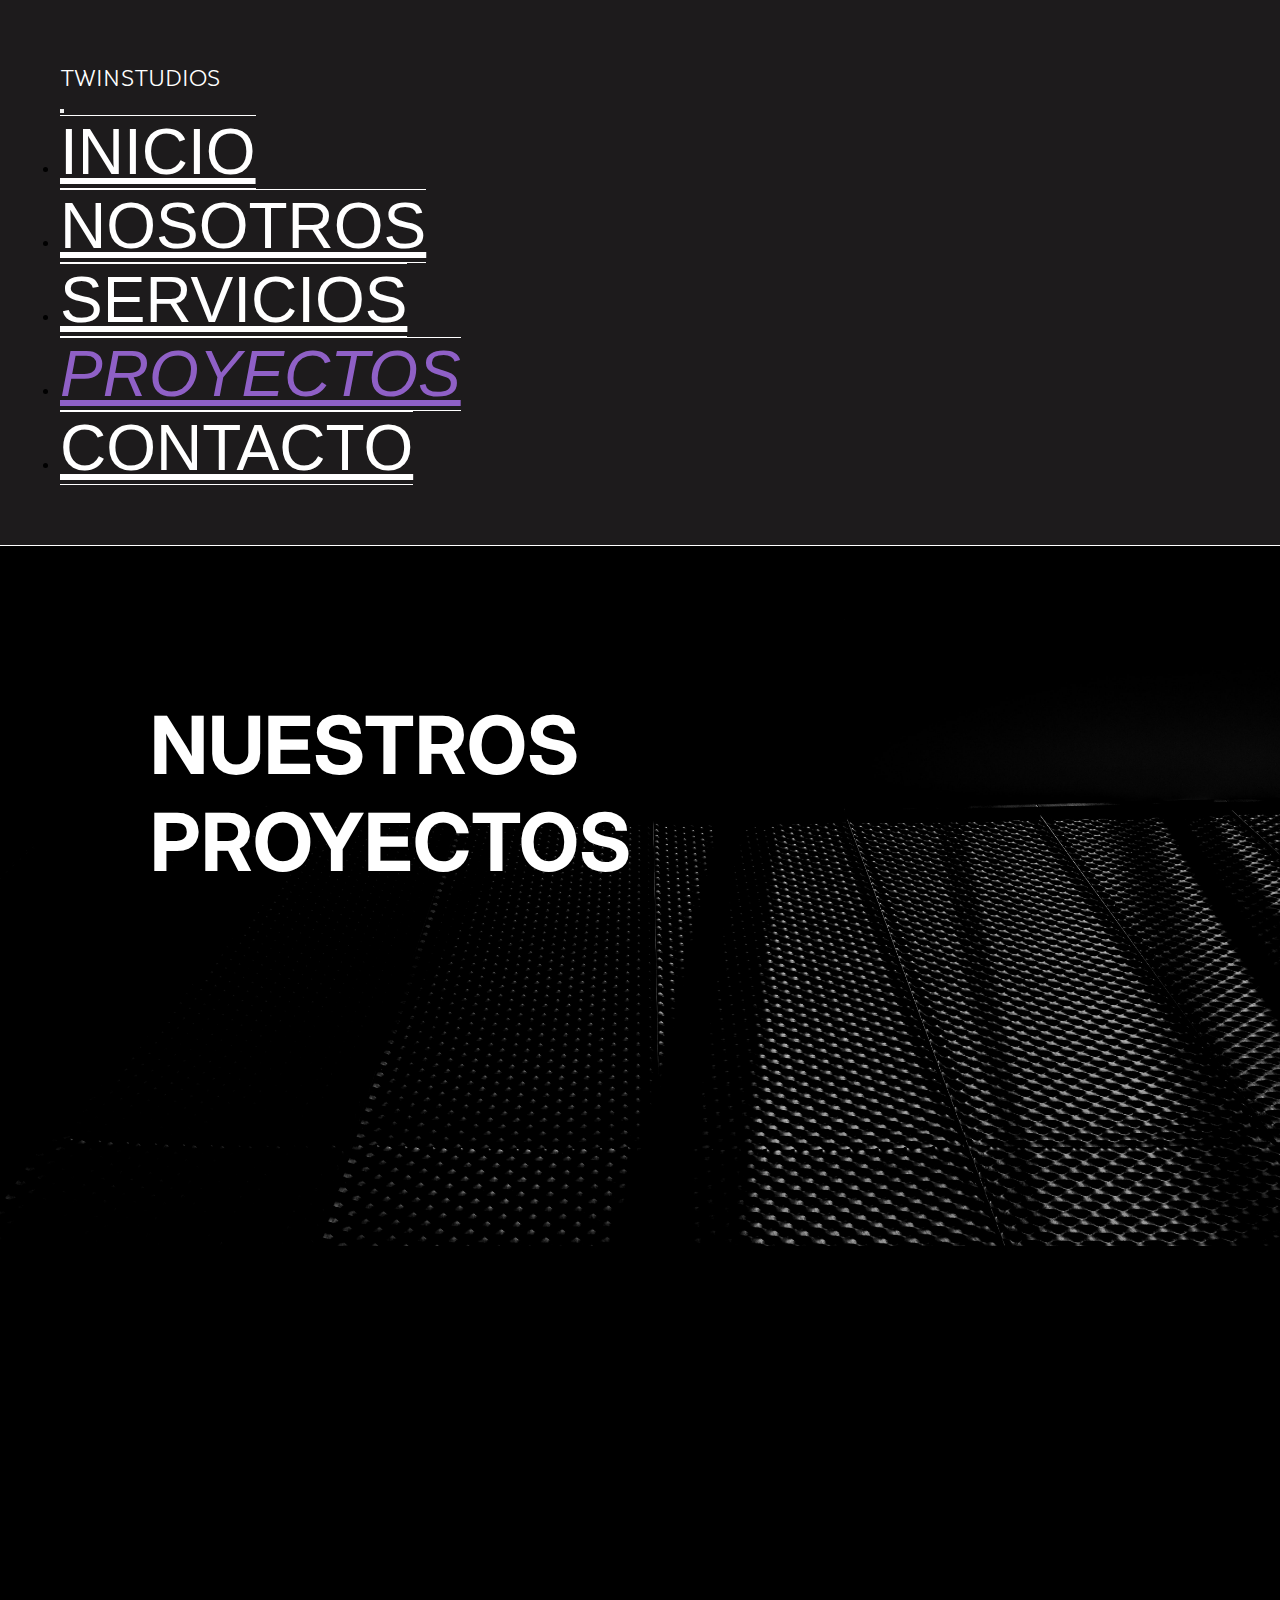
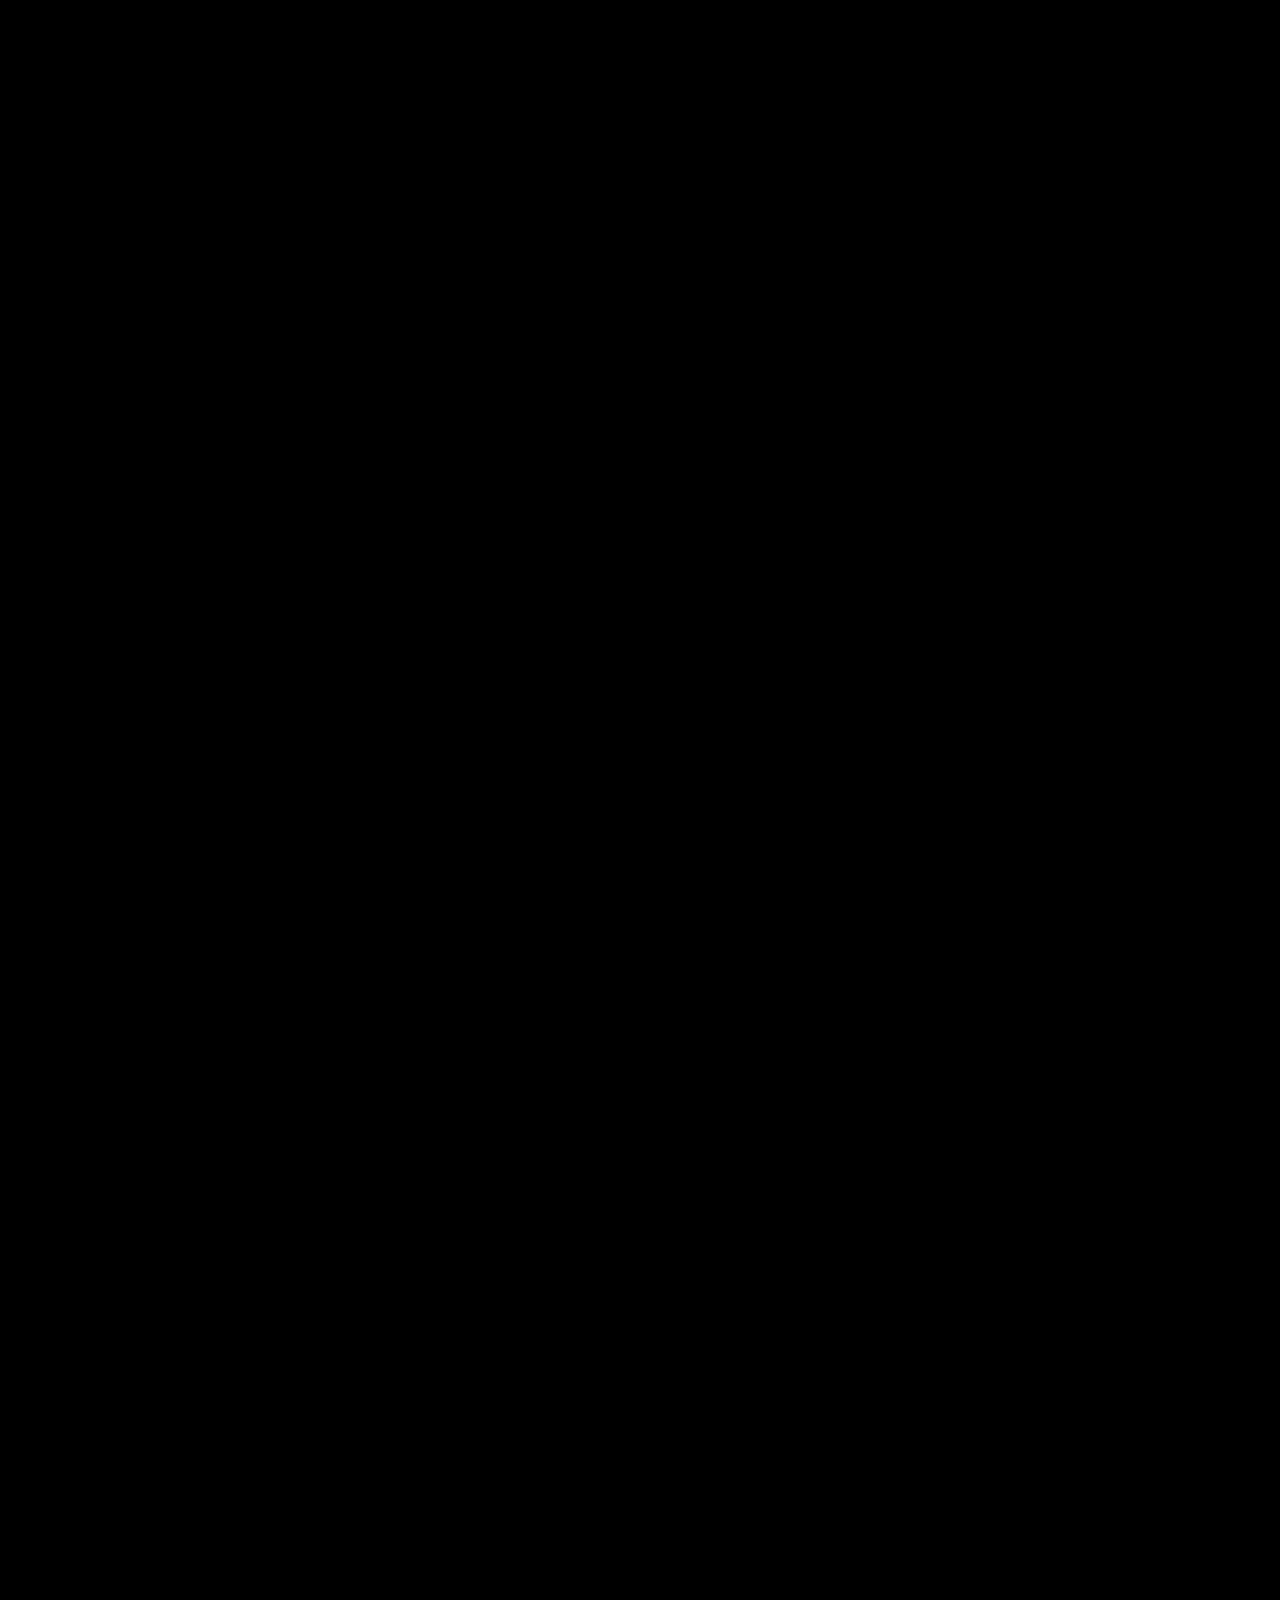
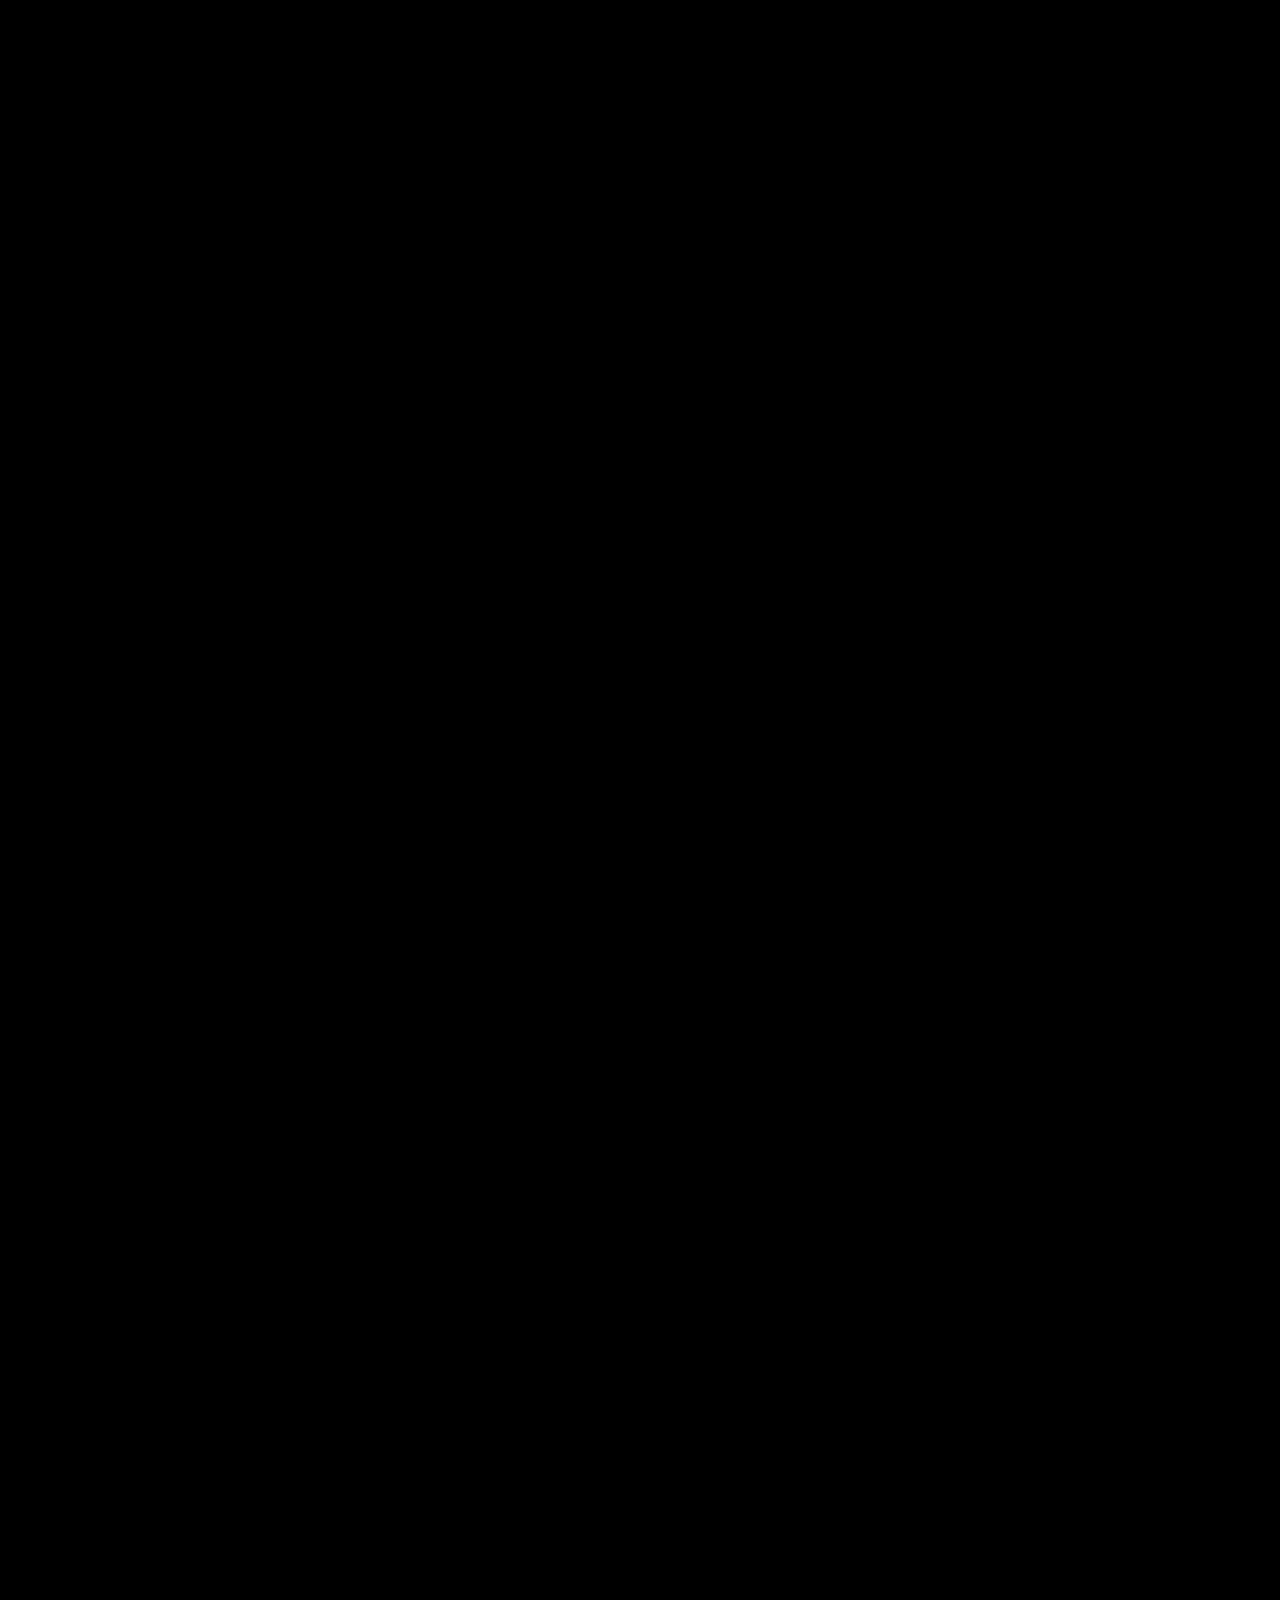
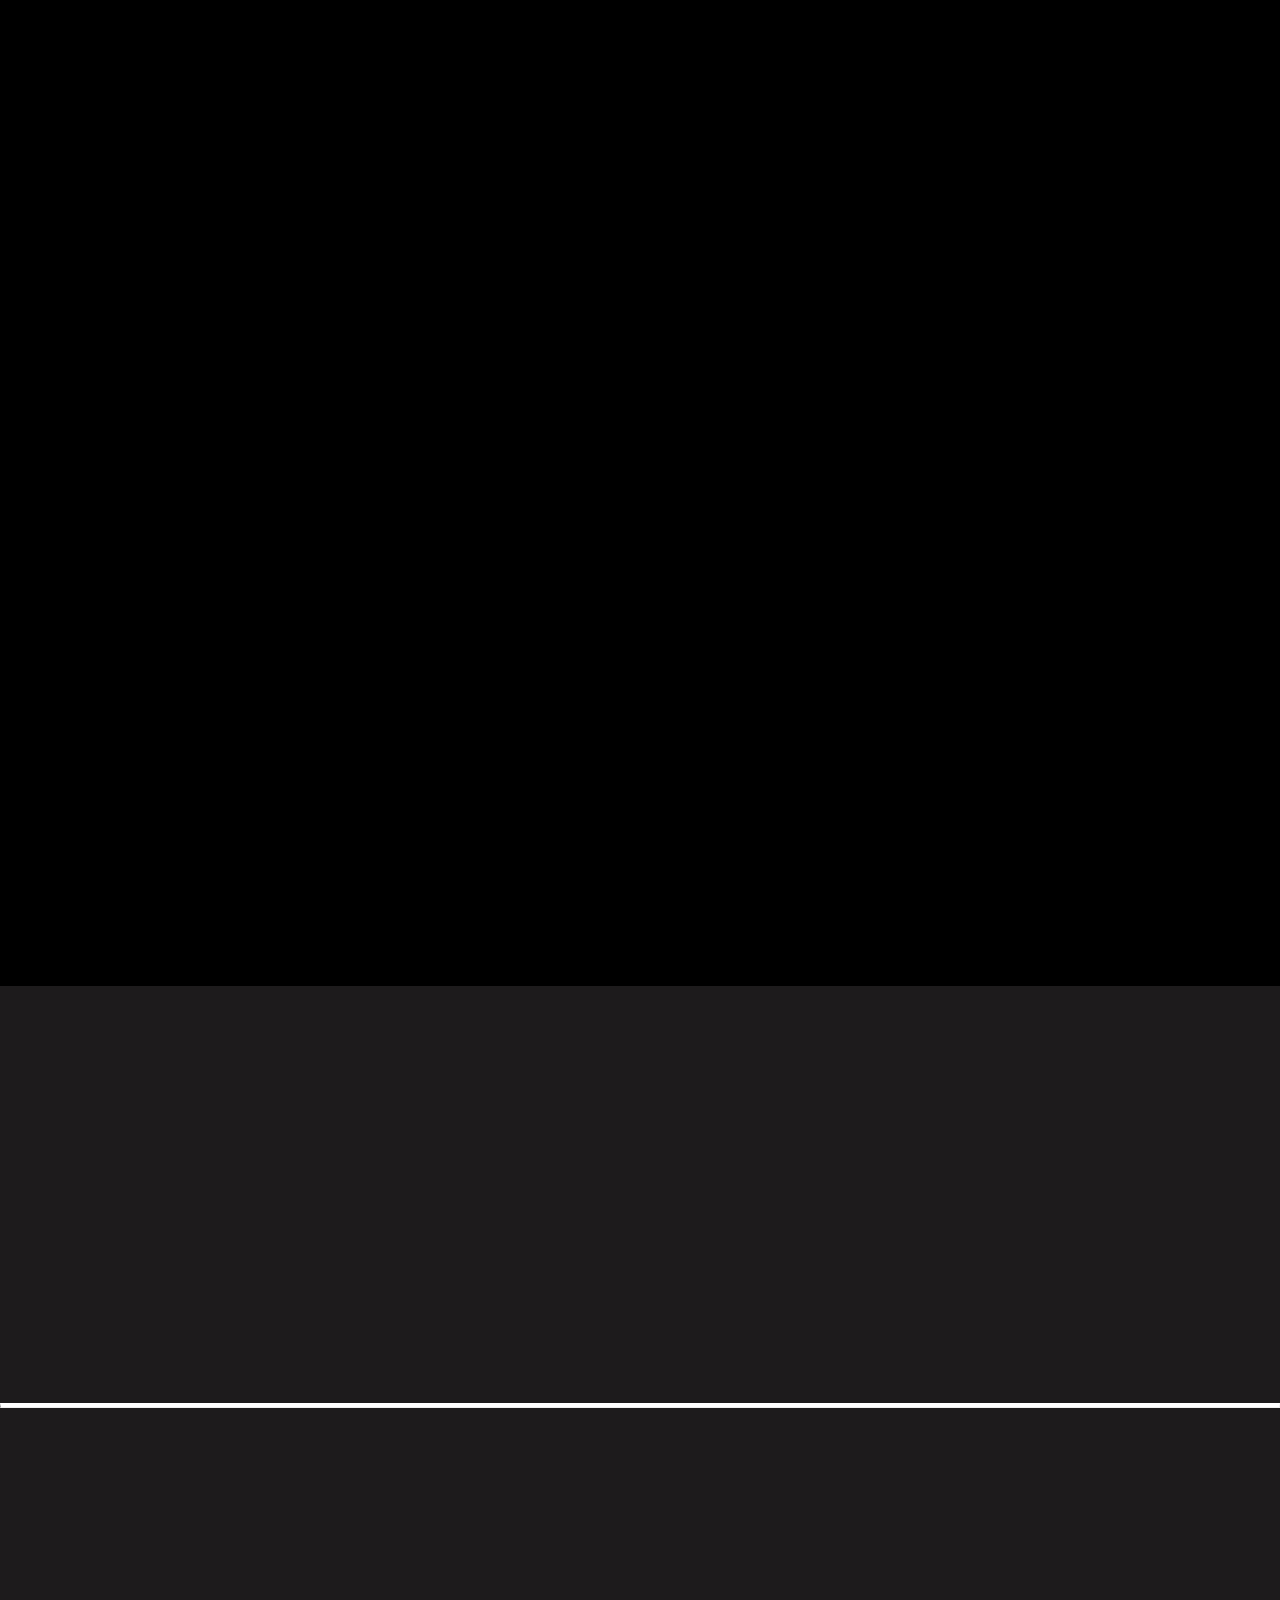
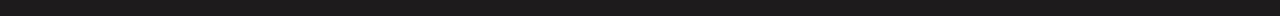
<file: pages/proyectos.html>
<!DOCTYPE html>
<html lang="en">

<head>
    <meta charset="UTF-8">
    <meta http-equiv="X-UA-Compatible" content="IE=edge">
    <meta name="viewport" content="width=device-width, initial-scale=1.0">
    <link rel="shortcut icon" href="../images/favicon/Favicon_TwinStudios.png">
    <title>Proyectos | TwinStudios - Desarrollo Web y Diseño para tu emprendimiento</title>
    <meta name="description"
        content="Deja tu proyecto a los profesionales en TwinStudios! Diseñamos páginas web y marcas creativas para tu emprendimiento">
    <meta name="keywords" content="Diseño Web, Marketing, Branding, Innovación, Moderno">

    <!-- Google Fonts -->
    <link
        href="https://fonts.googleapis.com/css2?family=Gowun+Dodum&family=Staatliches&family=Arimo:ital,wght@0,700;1,400&family=Inter:wght@300;400;700&display=swap"
        rel="stylesheet">

    <!-- CSS -->
    <link rel="stylesheet" href="../css/styles.css">
    <!-- BOOTSTRAP -->
    <link href="https://cdn.jsdelivr.net/npm/bootstrap@5.1.0/dist/css/bootstrap.min.css" rel="stylesheet"
        integrity="sha384-KyZXEAg3QhqLMpG8r+8fhAXLRk2vvoC2f3B09zVXn8CA5QIVfZOJ3BCsw2P0p/We" crossorigin="anonymous">
    <!-- FONTAWESOME -->
    <link href="https://cdnjs.cloudflare.com/ajax/libs/font-awesome/5.13.0/css/all.min.css" rel="stylesheet">
    <!-- AOS -->
    <link rel="stylesheet" href="https://unpkg.com/aos@next/dist/aos.css" />


</head>

<body>
    <nav class="navbar navbar-style navbar-border navbar-dark sticky-top">
        <div class="container-fluid navbar-style">
            <a class="navbar-logo" href="../index.html">TWINSTUDIOS</a>
            <button class="navbar-toggler" type="button" data-bs-toggle="offcanvas" data-bs-target="#offcanvasNavbar"
                aria-controls="offcanvasNavbar">
                <span class="nav-icon navbar-toggler-icon"></span>
            </button>
            <div class="offcanvas offcanvas-end bg-dark" tabindex="-1" id="offcanvasNavbar"
                aria-labelledby="offcanvasNavbarLabel">
                <div class="offcanvas-header">
                    <button type="button" class="btn-close btn-close-white text-reset" data-bs-dismiss="offcanvas"
                        aria-label="Close"></button>
                </div>
                <div class="offcanvas-body">
                    <ul class="navbar-nav justify-content-end flex-grow-1 pe-3">
                        <li class="nav-item">
                            <a class="nav-link" href="../index.html">INICIO</a>
                        </li>
                        <li class="nav-item">
                            <a class="nav-link" href="nosotros.html">NOSOTROS</a>
                        </li>
                        <li class="nav-item">
                            <a class="nav-link" href="servicios.html">SERVICIOS</a>
                        </li>
                        <li class="nav-item">
                            <a class="active-link nav-link" href="#">PROYECTOS</a>
                        </li>
                        <li class="nav-item">
                            <a class="nav-link" href="contacto.html">CONTACTO</a>
                        </li>
                    </ul>
                </div>
            </div>
        </div>
    </nav>
    <main id="proyectos">
        <div id="us" class="fluid-container">
            <div class="project-intro row">
                <div class="col-xxl-4 col-sm-12">
                    <h1 class="project-title" data-aos="zoom-in">NUESTROS <br> PROYECTOS</h1>
                </div>
            </div>

        </div>
        <section id="gallery" class="gallery">
            <div class="container-fluid" data-aos="fade-up" data-aos-delay="100">
                <div class="row">
                    <div class="col-lg-6 col-md-4">
                        <div class="gallery-item">
                            <a href="../images/projects/web-1.jpg" class="gallery-lightbox" data-gall="gallery-item">
                                <img src="../images/projects/web-1.jpg" alt="" class="img-fluid">
                            </a>
                        </div>
                    </div>

                    <div class="col-lg-6 col-md-4">
                        <div class="gallery-item">
                            <a href="../images/projects/web-2.jpg" class="gallery-lightbox" data-gall="gallery-item">
                                <img src="../images/projects/web-2.jpg" alt="" class="img-fluid">
                            </a>
                        </div>
                    </div>

                    <div class="col-lg-3 col-md-4">
                        <div class="gallery-item">
                            <a href="../images/projects/web-3.jpg" class="gallery-lightbox" data-gall="gallery-item">
                                <img src="../images/projects/web-3.jpg" alt="" class="img-fluid">
                            </a>
                        </div>
                    </div>

                    <div class="col-lg-3 col-md-4">
                        <div class="gallery-item">
                            <a href="../images/projects/web-4.jpg" class="gallery-lightbox" data-gall="gallery-item">
                                <img src="../images/projects/web-4.jpg" alt="" class="img-fluid">
                            </a>
                        </div>
                    </div>

                    <div class="col-lg-3 col-md-4">
                        <div class="gallery-item">
                            <a href="../images/projects/web-5.jpg" class="gallery-lightbox" data-gall="gallery-item">
                                <img src="../images/projects/web-5.jpg" alt="" class="img-fluid">
                            </a>
                        </div>
                    </div>

                    <div class="col-lg-3 col-md-4">
                        <div class="gallery-item">
                            <a href="../images/projects/brand-3.jpg" class="gallery-lightbox" data-gall="gallery-item">
                                <img src="../images/projects/brand-3.jpg" alt="" class="img-fluid">
                            </a>
                        </div>
                    </div>

                    <div class="col-lg-3 col-md-4">
                        <div class="gallery-item">
                            <a href="../images/projects/brand-2.jpg" class="gallery-lightbox" data-gall="gallery-item">
                                <img src="../images/projects/brand-2.jpg" alt="" class="img-fluid">
                            </a>
                        </div>
                    </div>

                    <div class="col-lg-3 col-md-4">
                        <div class="gallery-item">
                            <a href="../images/projects/brand-1.jpg" class="gallery-lightbox" data-gall="gallery-item">
                                <img src="../images/projects/brand-1.jpg" alt="" class="img-fluid">
                            </a>
                        </div>
                    </div>

                    <div class="col-lg-3 col-md-4">
                        <div class="gallery-item">
                            <a href="../images/projects/brand-4.jpg" class="gallery-lightbox" data-gall="gallery-item">
                                <img src="../images/projects/brand-4.jpg" alt="" class="img-fluid">
                            </a>
                        </div>
                    </div>

                    <div class="col-lg-3 col-md-4">
                        <div class="gallery-item">
                            <a href="../images/projects/brand-5.jpg" class="gallery-lightbox" data-gall="gallery-item">
                                <img src="../images/projects/brand-5.jpg" alt="" class="img-fluid">
                            </a>
                        </div>
                    </div>
                </div>
        </section><!-- End Gallery Section -->
        </div>
    </main>

    <footer id="footer" class="fluid-container">
        <div data-aos="zoom-in" class="row justify-content-center footer-main-box">
            <div class="col-xxl-4 col-sm-12 align-content-center">
                <a class="navbar-logo" href="index.html">TWINSTUDIOS</a>
            </div>
            <div class="col-xxl-2 col-sm-12 footer-element">
                <a class="footer-item" href="nosotros.html">Nosotros</a>
                <ul>
                    <a class="footer-item2" href="nosotros.html">
                        <li>¿Quiénes somos?</li>
                    </a>
                    <a class="footer-item2" href="nosotros.html">
                        <li>Conócenos</li>
                    </a>
                </ul>
            </div>
            <div class="col-xxl-2 col-sm-12 footer-element">
                <a class="footer-item" href="proyectos.html">Proyectos</a>
                <ul>
                    <a class="footer-item2" href="proyectos.html">
                        <li>Diseño Web</li>
                    </a>
                    <a class="footer-item2" href="proyectos.html">
                        <li>Branding</li>
                    </a>
                </ul>
            </div>
            <div class="col-xxl-2 col-sm-12 footer-element">
                <a class="footer-item" href="contacto.html">Contacto</a>
                <ul>
                    <a class="footer-item2" href="contacto.html">
                        <li>Cotiza Aquí</li>
                    </a>
                </ul>
            </div>
        </div>
        <hr class="linea">
        <div data-aos="zoom-in" class="row justify-content-between padded-top redes">
            <div class="col-xxl-6 col-sm-12 padded-left">
                <div class="col-sm-12"><a class="footer-conditions" href="#">Condiciones de uso</a></div>
                <div class="col-sm-12"><a class=" footer-conditions" href="#">Políticas de privacidad</a></div>
            </div>
            <div class="col-xxl-4 col-sm-12">
                <a href="https://www.facebook.com/" target="_blank"><i class="fab fa-facebook-f"></i></a>
                <a href="https://www.instagram.com/" target="_blank"><i class=" fab fa-instagram"></i></a>
                <a href="https://www.linkedin.com/" target="_blank"><i class=" fab fa-linkedin-in"></i></a>
                <a href="https://web.whatsapp.com/" target="_blank"><i class=" fab fa-whatsapp"></i></a>
            </div>
        </div>
    </footer>
    <script src="https://cdn.jsdelivr.net/npm/bootstrap@5.1.0/dist/js/bootstrap.bundle.min.js"
        integrity="sha384-U1DAWAznBHeqEIlVSCgzq+c9gqGAJn5c/t99JyeKa9xxaYpSvHU5awsuZVVFIhvj" crossorigin="anonymous">
    </script>
    <script src="https://unpkg.com/aos@next/dist/aos.js"></script>
    <script>
        AOS.init();
    </script>
    <script src="../assets/js/main.js"></script>

</body>


</html>
</file>
<file: css/styles.css>
@charset "UTF-8";
/* Hero */
.hero {
  background-color: #1d1b1c; }

.hero-section {
  padding-top: 200px; }

#typed {
  color: #8f60c6; }

.image img {
  width: 1150px;
  height: 780px;
  transform: translate(-410px, 120px); }

.subtitle {
  color: white;
  font-size: 25px;
  line-height: 0.9;
  letter-spacing: 2px;
  font-weight: 500; }

.texto {
  color: rgba(145, 145, 145, 0.762);
  font-size: 15px;
  max-width: 400px; }

.btn-full {
  background-color: #8f60c6;
  border-radius: 4px;
  border: none;
  color: white;
  width: 100%;
  padding: 10px; }

.btn-full:hover {
  background-color: #8f60c6; }

.btn-line {
  background-color: #1d1b1c;
  border-radius: 4px;
  border: solid 1px #8f60c6;
  color: white;
  width: 100%;
  padding: 10px; }

.btn-line {
  position: relative;
  width: 100%;
  padding: 10px;
  color: white;
  border: 1px #8f60c6 solid;
  border-radius: 4px;
  outline: 0;
  overflow: hidden;
  background: none;
  z-index: 1;
  cursor: pointer;
  transition: 0.08s ease-in;
  -o-transition: 0.08s ease-in;
  -ms-transition: 0.08s ease-in;
  -moz-transition: 0.08s ease-in;
  -webkit-transition: 0.08s ease-in; }

.fill:hover {
  color: white; }

.fill:before {
  content: "";
  position: absolute;
  background: #8f60c6;
  bottom: 0;
  left: 0;
  right: 100%;
  top: 0;
  z-index: -1;
  transition: right 0.2s ease-in; }

.fill:hover:before {
  right: 0; }

/* Description */
#description {
  background: linear-gradient(45deg, #8f60c6, #41358d, #715df5, #555075);
  background-size: 600% 100%;
  padding-top: 100px;
  padding-bottom: 100px;
  animation: gradient 16s linear infinite;
  animation-direction: alternate; }

.text-description {
  font-size: 25px;
  color: white;
  text-align: center; }

.text-focus-in {
  -webkit-animation: text-focus-in 1s cubic-bezier(0.55, 0.085, 0.68, 0.53) 2s both;
  animation: text-focus-in 1s cubic-bezier(0.55, 0.085, 0.68, 0.53) 2s both; }

/* Services */
#services {
  background-color: #1d1b1c;
  padding-top: 100px;
  padding-bottom: 150px; }

.od-tab-menu {
  border: 1px solid white;
  border-radius: 999px; }

.tabs-width {
  width: auto !important; }

.tab-link {
  background-color: #1d1b1c;
  color: white;
  border-radius: 999px;
  border: none;
  padding: 5px;
  padding-left: 20px;
  padding-right: 20px; }

.active {
  background-color: white !important;
  color: #1d1b1c !important;
  border-radius: 999px; }

.active-tab {
  background-color: #1d1b1c !important; }

.row {
  --bs-gutter-x: none !important; }

.clients-bg {
  background-color: #1d1b1c; }

.clients-title {
  color: white;
  text-align: center;
  font-weight: 700; }

.swiper {
  width: 100%;
  height: 100%;
  background-color: #1d1b1c; }

.swiper-slide {
  text-align: center;
  font-size: 18px;
  display: -webkit-box;
  display: -ms-flexbox;
  display: -webkit-flex;
  display: flex;
  -webkit-box-pack: center;
  -ms-flex-pack: center;
  -webkit-justify-content: center;
  justify-content: center;
  -webkit-box-align: center;
  -ms-flex-align: center;
  -webkit-align-items: center;
  align-items: center; }

.swiper-slide img {
  width: 100%; }

.swiper-button-prev:after {
  color: #8f60c6; }

.swiper-button-next:after {
  color: #8f60c6; }

.swiper-pagination .swiper-pagination-bullet {
  opacity: 1;
  border: #8f60c6 solid 1px;
  background-color: transparent; }

.swiper-pagination .swiper-pagination-bullet-active {
  background-color: #8f60c6; }

/* Clients */
#clients {
  height: 500px;
  background-color: #eeeeee; }

.circle img {
  border-radius: 100%; }

/*Us*/
.us-intro {
  background-image: url("../images/black.jpg");
  background-repeat: no-repeat;
  background-size: cover;
  height: 700px; }

.transparent {
  background-color: transparent !important; }

.us-title {
  font-weight: bold;
  padding-top: 150px;
  padding-left: 150px;
  color: white;
  font-size: 80px; }

.padded-us {
  padding: 200px; }

.message {
  color: white;
  font-size: 30px;
  text-align: center; }

.message::before {
  content: "“";
  font-size: 100px;
  position: absolute;
  color: #8f60c6;
  transform: translate(-50px, -50px);
  font-family: "Staatliches", cursive;
  font-weight: bold; }

#values {
  background-color: #eeeeee;
  padding-bottom: 100px; }

.number {
  font-family: "Helvetica";
  font-size: 150px;
  border-bottom: solid 2px gray;
  padding-top: 50px; }

.main-title {
  font-family: "Helvetica";
  font-size: 80px;
  text-transform: uppercase;
  padding-top: 20px; }

.main-par {
  font-size: 20px;
  padding-bottom: 50px; }

/* MOBILE */
@media (max-width: 576px) {
  .main-title {
    font-size: 60px; }
  .us-title {
    font-size: 50px;
    text-align: center;
    padding-left: 0px; }
  .us-intro {
    background-image: url("../images/black-pyramid.jpg");
    background-repeat: no-repeat;
    background-size: cover;
    height: 500px; }
  .padded-us {
    padding-top: 0px; } }

/* Contact */
#contact {
  background-color: #1d1b1c;
  padding-top: 100px;
  padding-bottom: 50px; }

.contact-title {
  color: white;
  text-align: center;
  text-transform: uppercase;
  font-size: 50px;
  padding-bottom: 10px; }

.contact-subtitle {
  color: #dfdfdf;
  text-align: center;
  font-size: 15px; }

.form-label {
  font-family: "Inter", sans-serif !important;
  color: #dfdfdf;
  padding-top: 10px; }

.form-control {
  background-color: #1d1b1c !important;
  color: white !important; }

.form-select {
  background-color: #1d1b1c !important;
  color: white !important; }

option,
select {
  color: white; }

.btn-form {
  background: linear-gradient(45deg, #8f60c6, #41358d, #715df5, #555075);
  background-size: 600% 100%;
  padding-top: 100px;
  padding-bottom: 100px;
  animation: gradient 8s linear infinite;
  animation-direction: alternate;
  border-radius: 4px;
  border: none;
  width: 100%;
  padding: 10px;
  color: white; }

.btn-form:hover {
  box-shadow: -5px 10px rgba(116, 45, 196, 0.176); }

/* Media queries */
/* MOBILE */
@media (max-width: 575.98px) {
  #contact {
    padding-top: 100px;
    padding-bottom: 50px; }
  .contact-title {
    font-size: 35px; }
  .contact-subtitle {
    color: #dfdfdf;
    text-align: center;
    font-size: 15px;
    padding-bottom: 20px; }
  .form-control {
    width: 80% !important;
    margin: auto;
    text-align: center; }
  .form-select {
    width: 80% !important;
    margin: auto; }
  .form-item {
    text-align: center; }
  .form-label {
    width: 50%; }
  .btn-form {
    width: 80%; } }

/* TABLET */
@media (max-width: 767.98px) {
  .nav-link {
    font-size: 2rem; }
  .hero-section {
    padding-top: 50px;
    justify-content: center;
    text-align: center; }
  .image {
    padding: 20px; }
  .image img {
    width: 375px;
    height: 250px;
    transform: translate(0px, 0px); }
  .padding {
    padding: 10px; }
  .btn-full {
    width: 80%; }
  .btn-line {
    width: 80%; }
  /* Description */
  .text-description {
    font-size: 25px;
    color: white;
    text-align: center;
    padding: 20px; }
  /* Footer */
  #footer {
    background-color: #1d1b1c;
    padding-top: 50px;
    padding-bottom: 50px; }
  .footer-main-box {
    padding-bottom: 20px;
    text-align: center; }
  .footer-element ul {
    padding: 10px;
    text-align: center; }
    .footer-element ul li {
      list-style: none; }
  .linea {
    border-top: 4px solid white; }
  .footer-conditions {
    padding: 0px; }
  .padded-left {
    padding-left: 0px !important; }
  .redes {
    text-align: center; } }

#project {
  background-color: #1d1b1c; }

/*Us*/
.project-intro {
  background-image: url("../images/black.jpg");
  background-repeat: no-repeat;
  background-size: cover;
  height: 700px; }

.project-title {
  font-weight: bold;
  padding-top: 150px;
  padding-left: 150px;
  color: white;
  font-size: 80px; }

.gallery-lightbox {
  filter: grayscale(90%);
  -webkit-filter: grayscale(90%);
  transition-duration: 1s; }

.gallery-lightbox:hover {
  filter: none;
  -webkit-filter: grayscale(0);
  transition-duration: 1s; }

/* MOBILE */
@media (max-width: 576px) {
  .main-title {
    font-size: 60px; }
  .project-title {
    font-size: 50px;
    text-align: center;
    padding-left: 0px; }
  .project-intro {
    background-image: url("../images/black-pyramid.jpg");
    background-repeat: no-repeat;
    background-size: cover;
    height: 500px; } }

/* Animations */
@keyframes gradient {
  0% {
    background-position: 0%; }
  100% {
    background-position: 100%; } }

@-webkit-keyframes text-focus-in {
  0% {
    -webkit-filter: blur(12px);
    filter: blur(12px);
    opacity: 0; }
  100% {
    -webkit-filter: blur(0px);
    filter: blur(0px);
    opacity: 1; } }

@keyframes text-focus-in {
  0% {
    -webkit-filter: blur(12px);
    filter: blur(12px);
    opacity: 0; }
  100% {
    -webkit-filter: blur(0px);
    filter: blur(0px);
    opacity: 1; } }

/* Others */
::-webkit-scrollbar {
  width: 5px; }

::-webkit-scrollbar-track {
  background: white 143, 96, 198, 0.1; }

::-webkit-scrollbar-thumb {
  background: #8f60c6; }

::-webkit-scrollbar-thumb:hover {
  background: #742dc4; }

.background {
  background: linear-gradient(45deg, #8f60c6, #41358d, #715df5, #555075);
  background-size: 600% 100%;
  padding-top: 100px;
  padding-bottom: 100px;
  animation: gradient 16s linear infinite;
  animation-direction: alternate;
  height: 100vh; }

.error {
  font-size: 50px;
  padding-left: 100px;
  color: white;
  font-family: "Gowun Dodum", sans-serif; }

#services {
  background-color: #1d1b1c; }

.services-hero {
  text-align: center;
  padding-bottom: 100px; }

.services-title {
  font-weight: bold;
  padding-top: 100px;
  color: white;
  font-size: 80px;
  background-color: #1d1b1c; }

.services-subtitle {
  color: #dfdfdf;
  text-align: center;
  font-size: 15px; }

.item-services {
  background-color: #1d1b1c;
  padding: 50px 0px 50px 0px;
  color: white;
  border-top: 1px solid gray;
  border-bottom: 1px solid gray;
  transition-duration: 500ms; }

.item-services:hover {
  background-color: #8f60c6;
  transition-duration: 500ms; }

.far {
  color: white;
  font-size: 50px; }

.fas {
  color: white;
  font-size: 50px; }

.service-title {
  font-weight: 600; }

.service-text {
  font-size: 15px;
  padding: 0px; }

/* Media queries */
/* MOBILE */
@media (max-width: 575.98px) {
  .services-title {
    padding-top: 40px;
    font-size: 50px; }
  .services-subtitle {
    text-align: center;
    font-size: 15px;
    max-width: 350px; }
  .far {
    padding: 10px; }
  .fas {
    padding: 10px; }
  .service-title {
    padding: 10px; }
  .service-text {
    padding: 10px; } }

/* TABLET */
@media (max-width: 768px) {
  .far {
    padding: 10px; }
  .fas {
    padding: 10px; }
  .service-title {
    padding: 10px; }
  .service-text {
    padding: 10px; } }

* {
  margin: 0px;
  padding: 0px;
  box-sizing: border-box; }

body {
  font-family: "Inter", sans-serif !important;
  color: black;
  overflow-x: hidden;
  background-color: black !important; }

/* Estilos de contenido */
.padded-top {
  padding-top: 20px; }

.padded-top-2 {
  padding-top: 40px; }

.padded-bottom {
  padding-bottom: 0px; }

.padded-bottom-little {
  padding-bottom: 35px; }

.padded {
  padding: 200px; }

.padded-left {
  padding-left: 40px !important; }

.active-link {
  color: #8f60c6;
  font-style: italic; }

/* Navbar */
#nav-logo {
  background-color: #1d1b1c; }

.navbar-style {
  background-color: #1d1b1c;
  padding: 30px; }

.navbar-toggler {
  border: none !important; }

.navbar-toggler:focus {
  box-shadow: none !important; }

.navbar-border {
  border-bottom: 1px solid white; }

.navbar-logo {
  font-family: "Gowun Dodum", sans-serif;
  font-size: 1.5rem;
  color: white;
  text-decoration: none; }

.navbar-logo:hover {
  color: #8f60c6;
  transition: ease 0.4s; }

.nav-icon {
  background-image: url("data:image/svg+xml,%3csvg xmlns='http://www.w3.org/2000/svg' viewBox='0 0 30 30'%3e%3cpath stroke='rgba%28255, 255, 255, 255' stroke-linecap='butt' stroke-miterlimit='10' stroke-width='1' d='M4 7h22M4 15h22M4 23h22'/%3e%3c/svg%3e") !important; }

.nav-icon:hover {
  background-image: url("data:image/svg+xml,%3csvg xmlns='http://www.w3.org/2000/svg' viewBox='0 0 30 30'%3e%3cpath stroke='rgba(143,96,198, 1)' stroke-linecap='square' stroke-miterlimit='10' stroke-width='1' d='M4 7h22M4 15h22M4 23h22'/%3e%3c/svg%3e") !important;
  transition: ease 0.4s; }

.nav-link {
  text-align: center;
  font-family: "Helvetica";
  font-weight: 300;
  font-size: 4rem;
  color: white !important;
  border-bottom: white solid 1px;
  border-top: white solid 1px; }

.active-link {
  color: #8f60c6 !important; }

.nav-link:hover {
  transition: ease 1s;
  color: #8f60c6 !important; }

#offcanvasNavbar {
  width: 80%;
  background-color: #1d1b1c !important; }

/* Navbar responsive */
@media (max-width: 768px) {
  #offcanvasNavbar {
    width: 100%; } }

/* Footer */
#footer {
  background-color: #1d1b1c;
  padding-top: 100px;
  padding-bottom: 100px; }

.footer-main-box {
  padding-bottom: 20px; }

.footer-item {
  color: white;
  font-size: 20px;
  text-decoration: none; }

.footer-item2 {
  text-decoration: none; }

.footer-item:hover {
  color: #8f60c6; }

.footer-element ul {
  padding: 10px; }

.footer-element ul li {
  color: white;
  list-style-image: url("/images/icons/flecha-correcta.png");
  padding: 3px; }

.footer-element ul li:hover {
  transform: translate(5px);
  transition: 1s; }

.fab {
  color: white;
  font-size: 28px;
  padding: 10px; }

.fab:hover {
  color: #8f60c6; }

.linea {
  border-top: 4px solid white; }

.footer-conditions {
  color: white;
  text-decoration: none;
  padding: 20px; }

.footer-conditions:hover {
  color: #8f60c6; }

/* Media queries */
/* MOBILE */
@media (max-width: 576px) {
  .nav-link {
    font-size: 2rem; }
  .hero-section {
    padding-top: 50px;
    justify-content: center;
    text-align: center; }
  .mob-padded {
    padding-bottom: 20px; }
  .image {
    padding: 20px;
    text-align: center; }
  .image img {
    width: 310px;
    height: 210px;
    transform: translate(0px, 0px); }
  .padding {
    padding: 10px; }
  .btn-full {
    width: 80%; }
  .btn-line {
    width: 80%; }
  /* Description */
  .text-description {
    font-size: 25px;
    color: white;
    text-align: center;
    padding: 20px; }
  /* Footer */
  #footer {
    background-color: #1d1b1c;
    padding-top: 50px;
    padding-bottom: 50px; }
  .footer-item {
    color: #8f60c6; }
  .footer-item:hover {
    text-decoration: underline;
    transition: 1s; }
  .footer-main-box {
    padding-bottom: 20px;
    text-align: center; }
  .footer-element ul {
    padding: 10px;
    text-align: center; }
    .footer-element ul li {
      list-style: none; }
  .linea {
    border-top: 4px solid white; }
  .footer-conditions {
    padding: 0px; }
  .padded-left {
    padding-left: 0px !important; }
  .redes {
    text-align: center; } }

/* TABLET */
@media (min-width: 577px) and (max-width: 769px) {
  .nav-link {
    font-size: 2rem; }
  .hero-section {
    padding-top: 50px;
    justify-content: center;
    text-align: center; }
  .image {
    padding: 20px; }
  .btns {
    justify-content: center; }
  .image img {
    width: 680px;
    height: 450px;
    transform: translate(0px, 0px); }
  .padding {
    padding: 10px; }
  .btn-full {
    width: 90%; }
  .btn-line {
    width: 90%; }
  /* Description */
  .text-description {
    font-size: 25px;
    color: white;
    text-align: center;
    padding: 20px; }
  /* Footer */
  #footer {
    background-color: #1d1b1c;
    padding-top: 50px;
    padding-bottom: 50px; }
  .footer-main-box {
    padding-bottom: 20px;
    text-align: center; }
  .footer-item {
    color: #8f60c6; }
  .footer-item:hover {
    text-decoration: underline;
    transition: 1s; }
  .footer-element ul {
    padding: 10px;
    text-align: center; }
    .footer-element ul li {
      list-style-image: none; }
  .linea {
    border-top: 4px solid white; }
  .footer-conditions {
    padding: 0px;
    text-align: center; }
  .padded-left {
    padding-left: 0px !important; }
  .redes {
    text-align: center; } }
</file>
